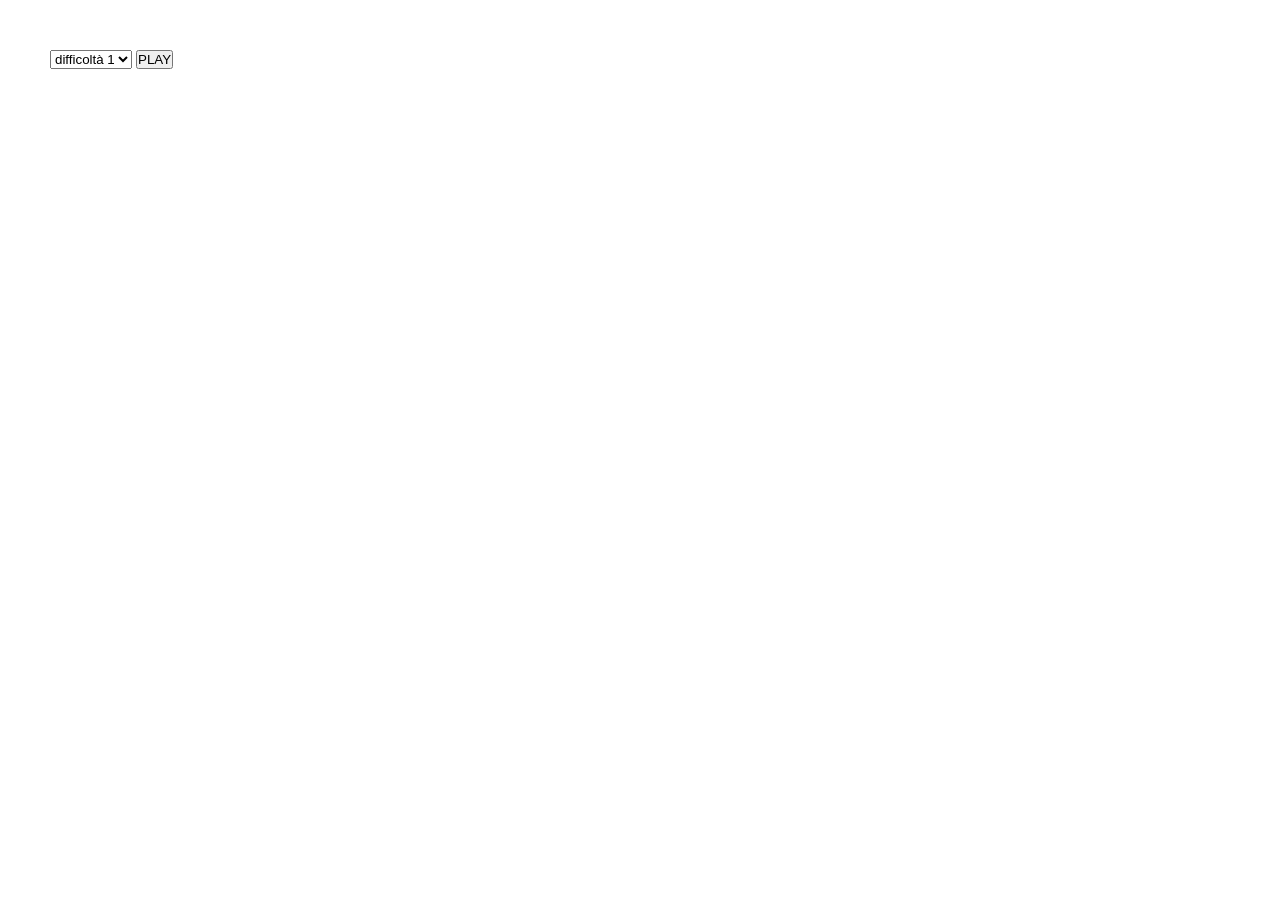
<file: BONUS/index.html>
<!DOCTYPE html>
<html lang="en">
<head>
    <meta charset="UTF-8">
    <meta http-equiv="X-UA-Compatible" content="IE=edge">
    <meta name="viewport" content="width=device-width, initial-scale=1.0">
    <title>js-campominato-dom</title>
    <link rel="stylesheet" href="./css/app.css">
</head>
<body>
    
    <main>

        <div class="container">
            
            <select class="diff">
                <option value="10">difficoltà 1</option>
                <option value="9">difficoltà 2</option>
                <option value="7">difficoltà 3</option>
            </select>
            
            <button id="playButton">PLAY</button>
            <div class="griglia"></div>
        </div>

    </main>

    <script src="./js/app.js"></script>

</body>
</html>
</file>
<file: BONUS/css/app.css>
/*RESET*/
* {
	margin: 0;
	padding: 0;
	box-sizing: border-box;
}

/*CSS*/
.container {
	max-width: 800px;
	padding: 50px;
}

button {
    margin-bottom: 20px;
}

.griglia {
	display: flex;
	flex-wrap: wrap;
}

.griglia > * {
	aspect-ratio: 1;
	border: 1px solid black;

	display: flex;
	justify-content: center;
	align-items: center;
	font-size: 14px;
}
</file>
